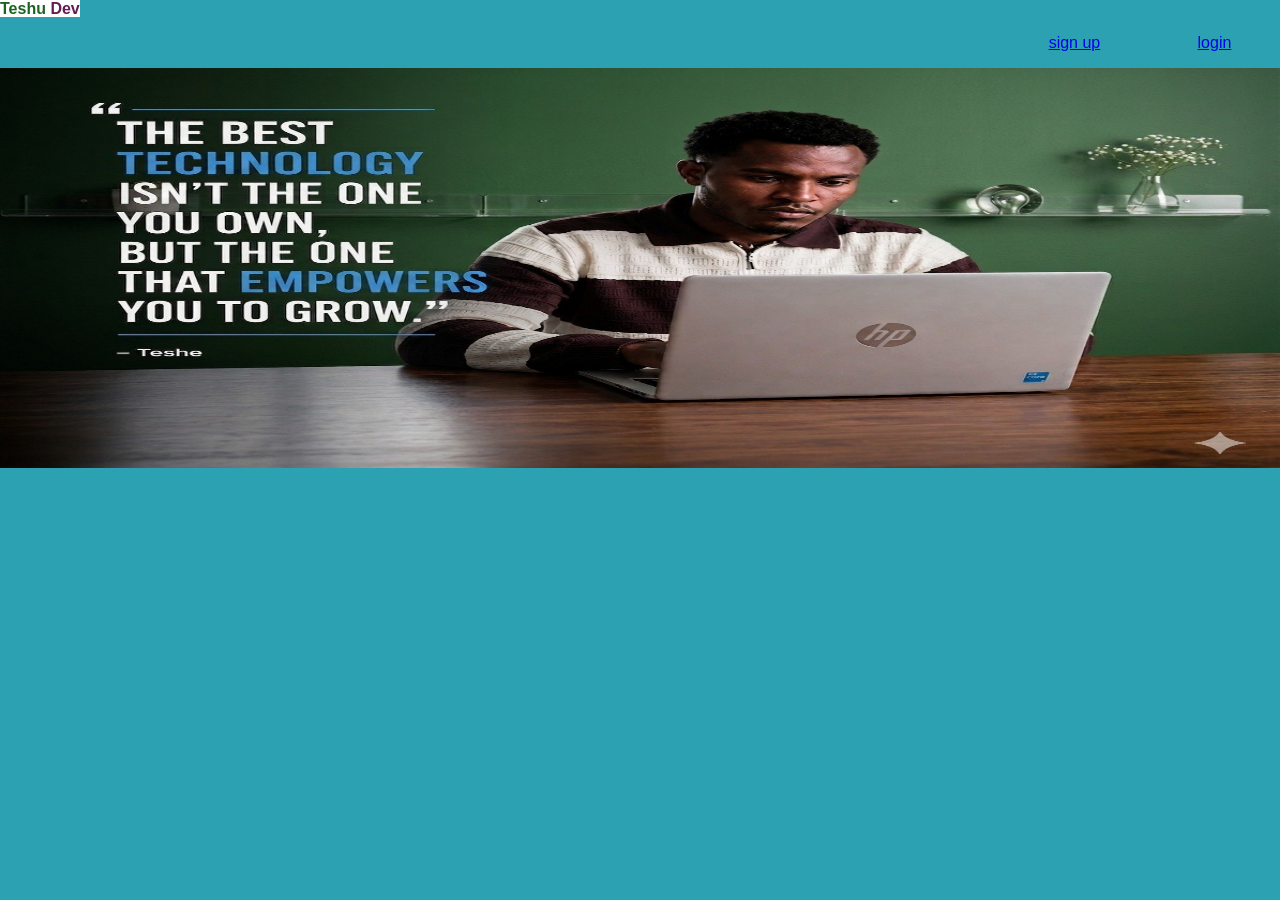
<file: teshu Dev/index.html>
<!DOCTYPE html>
<html lang="en">
<head>
    <meta charset="UTF-8">
    <meta name="viewport" content="width=device-width, initial-scale=1.0">
    <title>teshu dev</title>
    <link rel="stylesheet" href="teshe.css">
</head>
<body>
 <logo>Teshu <span>Dev</span></logo>
 <ul calss="getpage">
    <li ><a href="sign up.html">sign up</a></li>
    <li><a href="login.html">login</a></li>
 </ul>
 <img src="images1/photo_2026-07-26_01-15-06.jpg" alt="Description of the image" width="100%" height="400px">

</body>
</html>
</file>
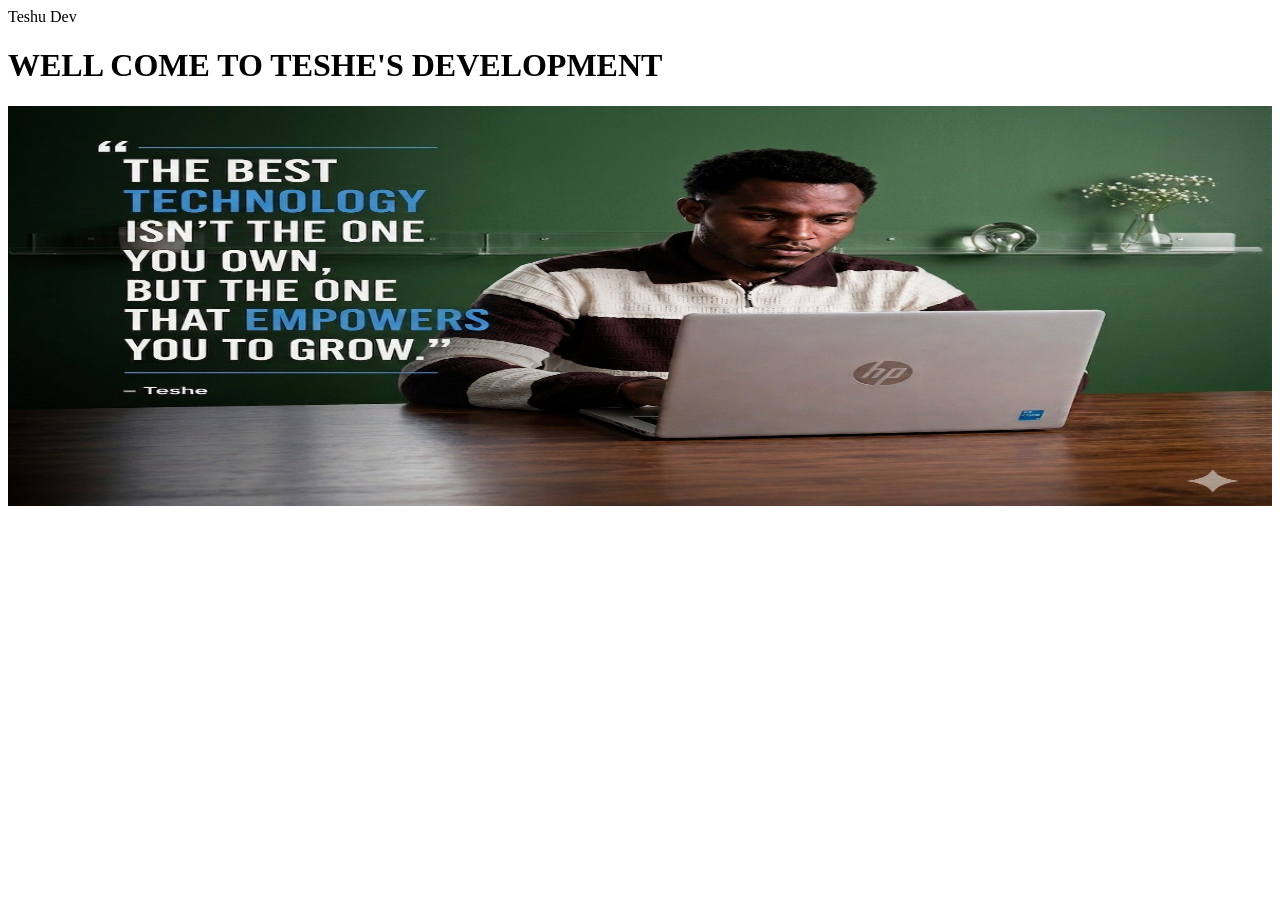
<file: teshu Dev/home.html>
<!DOCTYPE html>
<html lang="en">
<head>
    <meta charset="UTF-8">
    <meta name="viewport" content="width=device-width, initial-scale=1.0">
    <title>home</title>
</head>
<body>
   <logo>Teshu <span>Dev</span></logo>
   <h1>WELL COME TO TESHE'S <SPan>DEVELOPMENT</SPan></h1> 
   <img src="images1/photo_2026-07-26_01-15-06.jpg" alt="Description of the image" width="100%" height="400px">

</body>
</html>
</file>
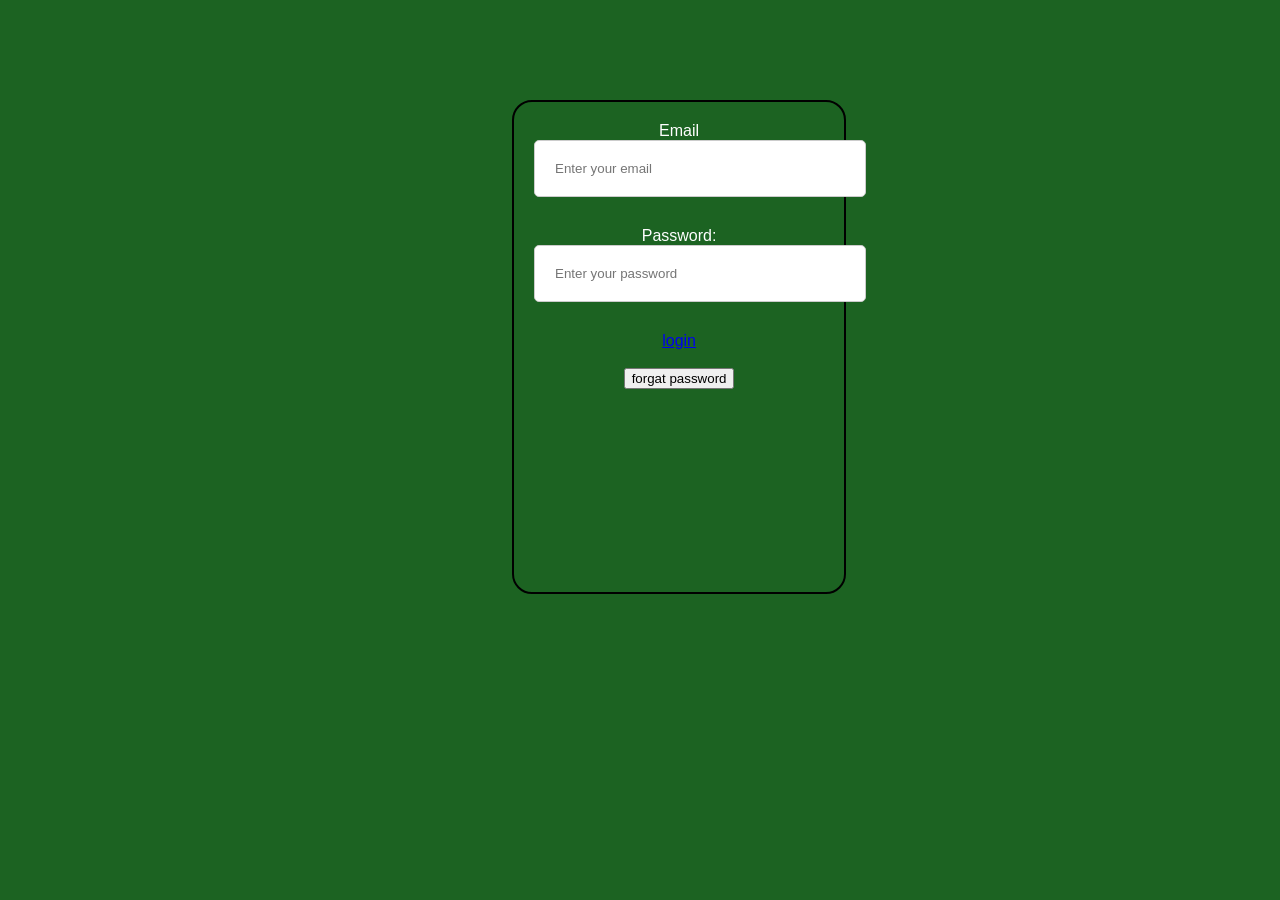
<file: teshu Dev/login.html>
<!DOCTYPE html>
<html lang="en">
<head>
    <meta charset="UTF-8">
    <meta name="viewport" content="width=device-width, initial-scale=1.0">
    <title>Document</title>
    <link rel="stylesheet" href="teshe.css">
</head>
<body class="container">
  <label for="email">Email</label>
  <input type="email" id="email" name="email" placeholder="Enter your email"><br>
  <label for="password">Password:</label>
  <input type="password" id="password" name="password" placeholder="Enter your password"><br>
  <a href="home.html">login</a>
  <br>
  <br>
  <button type="email">forgat password</button>
</body>
</html>
</file>
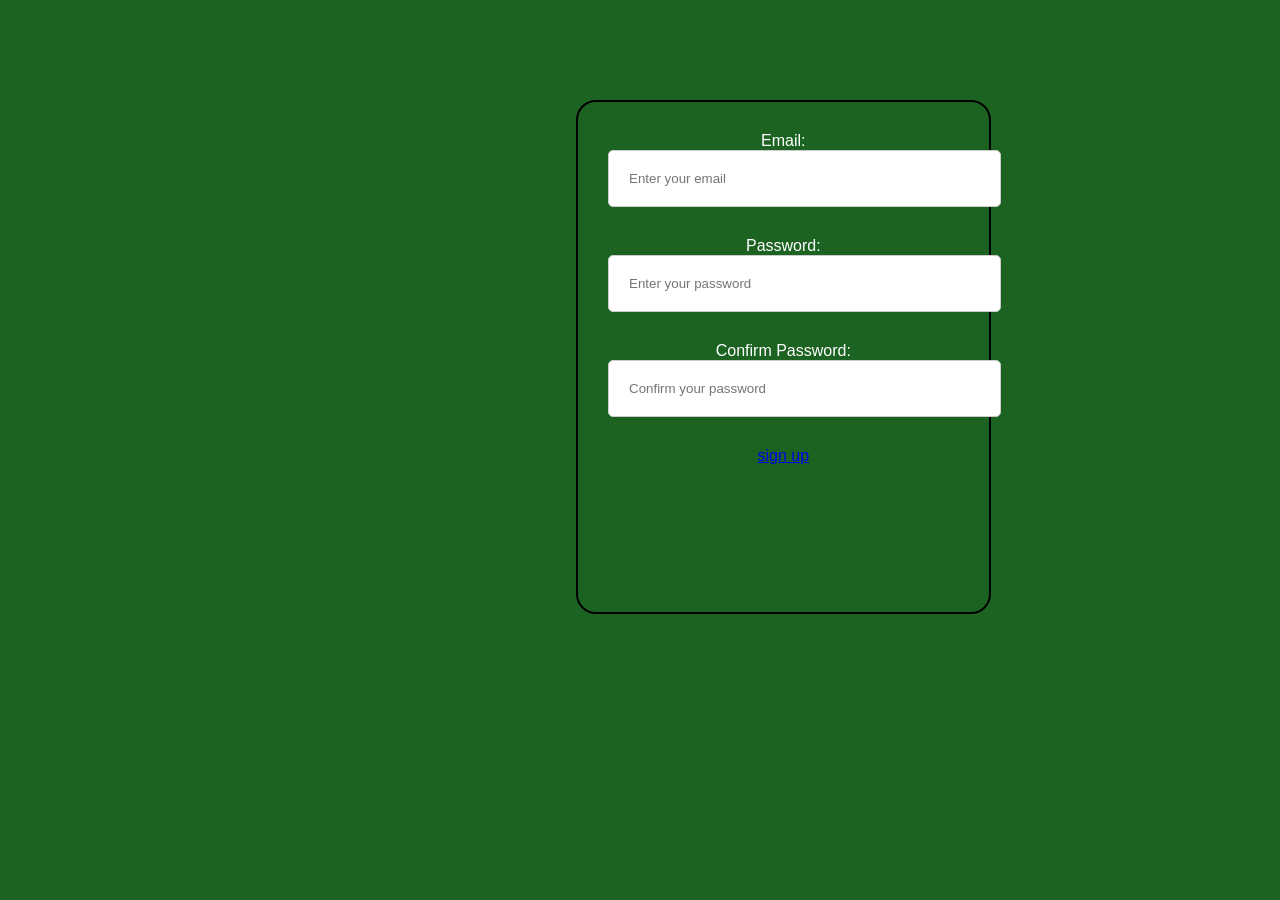
<file: teshu Dev/sign up.html>
<!DOCTYPE html>
<html lang="en">
<head>
    <meta charset="UTF-8">
    <meta name="viewport" content="width=device-width, initial-scale=1.0">
    <title>sign up</title>
    <link rel="stylesheet" href="teshe.css">
</head>
<body class="signup">
  <label for="email">Email:</label>
  <input type="email" id="email" name="email" placeholder="Enter your email"><br>
  <label for="password">Password:</label>
  <input type="password" id="password" placeholder="Enter your password"><br>
  <label for="confirm_password">Confirm Password:</label>
  <input type="password" id="confirm_password" placeholder="Confirm your password"> <br>
  <a href="login.html">sign up</a>
</body>
</html>
</file>
<file: teshu Dev/teshe.css>
body {
    background:hsl(187, 61%, 43%)
}
logo {
    width: 100px;
    height: 100px;
    background:white;
    background-size: contain;
    color: rgb(28, 99, 34);
    font-weight: bold;
    radius: 20px;
}
span {
    color: rgb(99, 28, 85);
}
ul {
    list-style: none;
    display: flex;
    justify-content: space-around;
    align-items: center;
    margin-left:75%;
}
.signup {
    background: rgb(28, 99, 34);
    color: white;
    padding: 30px;
    border-radius: 20px;
    border: 2px solid black;
    display: inline-block;
    text-align: center;
    align-items: center;
    margin-top: 100px;
    justify-content:evenly;
    margin-left: 45%;
    height: 50vh;
    items-inline:border-box;
    
}
#password {
    width: 100%;
    padding: 20px;
    border-radius: 5px;
    border: 1px solid #ccc;
    margin-bottom: 30px;
}
#confirm_password {
    width: 100%;
    padding: 20px;
    border-radius: 5px;
    border: 1px solid #ccc;
    margin-bottom: 30px;
}
#email {
    width: 100%;
    padding: 20px;
    border-radius: 5px;
    border: 1px solid #ccc;
    margin-bottom: 30px;
}
body {
    font-family: Arial, sans-serif;
    margin: 0;
    padding: 0;

}
.container {
    background: rgb(28, 99, 34);
    color: white;
    padding: 20px;
    border-radius: 20px;
    border: 2px solid black;
    display: inline-block;
    text-align: center;
    margin-top: 100px;
    justify-content:evenly;
    margin-left: 40%;
    height: 50vh;
}
</file>
